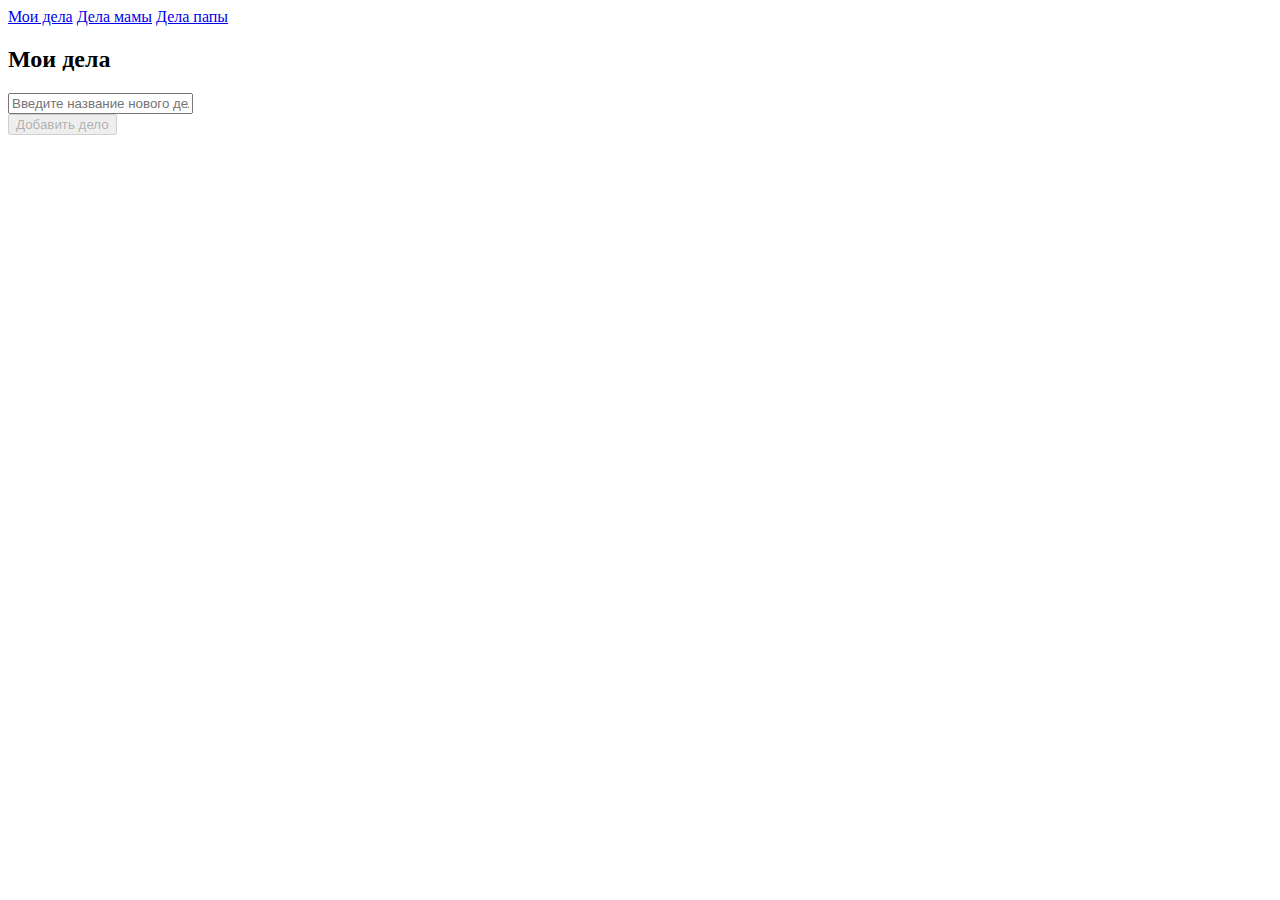
<file: 1. ToDo/index.html>
<!DOCTYPE html>
<html lang="ru">

<head>
  <meta charset="UTF-8">
  <meta http-equiv="X-UA-Compatible" content="IE=edge">
  <meta name="viewport" content="width=device-width, initial-scale=1.0">
  <title>TODO</title>
  <link rel="stylesheet" href="https://cdn.jsdelivr.net/npm/bootstrap@4.5.3/dist/css/bootstrap.min.css"
    integrity="sha384-TX8t27EcRE3e/ihU7zmQxVncDAy5uIKz4rEkgIXeMed4M0jlfIDPvg6uqKI2xXr2" crossorigin="anonymous">
  <script defer src="todo-app.js"></script>
  <script>
    document.addEventListener('DOMContentLoaded', function () {
        createTodoApp(document.getElementById('todo-app'), 'Мои дела', key = 'Мои дела')
    });
   </script>
</head>

<body>
  <div class="container mb-5">
    <nav class="nav">
      <a href="./index.html" class="nav-link btn-success">Мои дела</a>
      <a href="./mom.html" class="nav-link">Дела мамы</a>
      <a href="./dad.html" class="nav-link">Дела папы</a>
    </nav>
  </div>

  <div id="todo-app" class="container"></div>
</body>

</html>
</file>
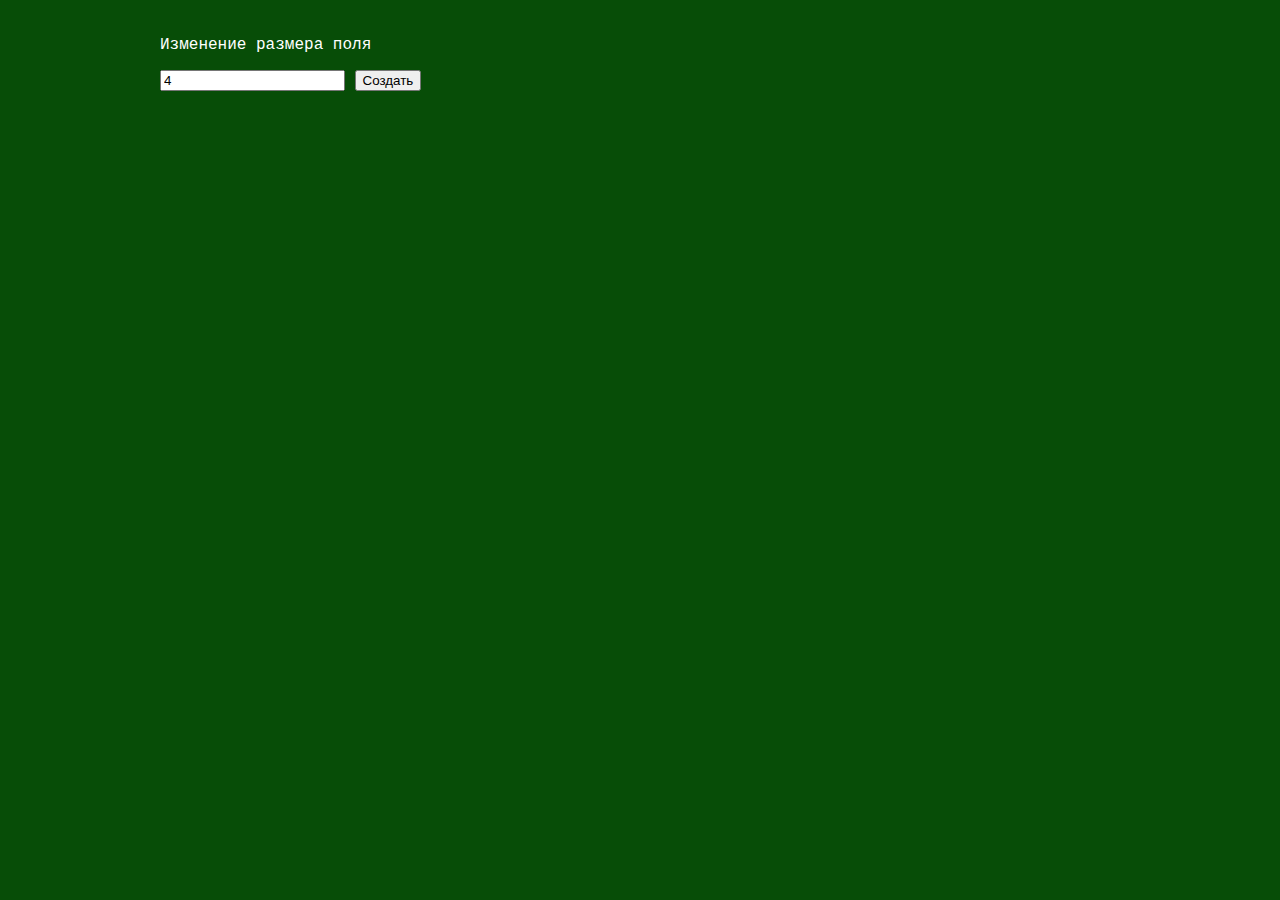
<file: 2. Game couples/index.html>
<!DOCTYPE html>
<html lang="ru">
<head>
  <meta charset="UTF-8">
  <meta http-equiv="X-UA-Compatible" content="IE=edge">
  <meta name="viewport" content="width=device-width, initial-scale=1.0">
  <title>Игра в пары</title>
  <link rel="stylesheet" href="style.css">
  <script src="script.js" defer></script>
</head>
<body>

  <div id="app" class="container" onsubmit="return false">
    <form id="form">
      <p>Изменение размера поля</p>
      <input type="number" id="option" value="4">
      <button onclick="createTable(app)">Создать</button>
    </form>
  </div>
</body>
</html>
</file>
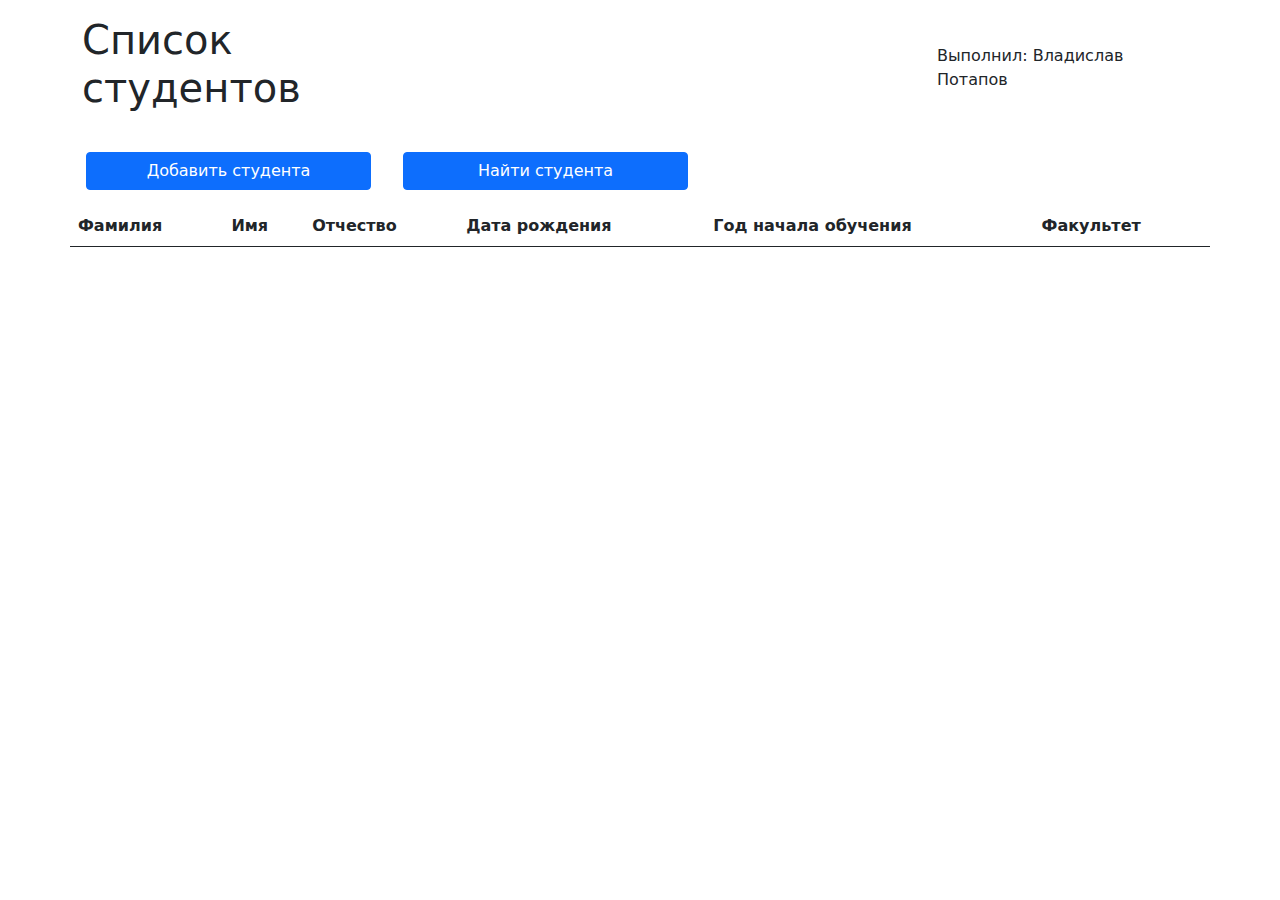
<file: 3. List of students/index.html>
<!DOCTYPE html>
<html lang="ru">

<head>
  <meta charset="UTF-8">
  <meta http-equiv="X-UA-Compatible" content="IE=edge">
  <meta name="viewport" content="width=device-width, initial-scale=1.0">
  <title>Список студентов</title>
  <link href="./sdn/bootstrap.min.css" rel="stylesheet">
  <script src="./sdn/just-validate.production.min.js"></script>
  <script type="module" src="index.js" defer></script>
</head>

<body id="app">
</body>

</html>
</file>
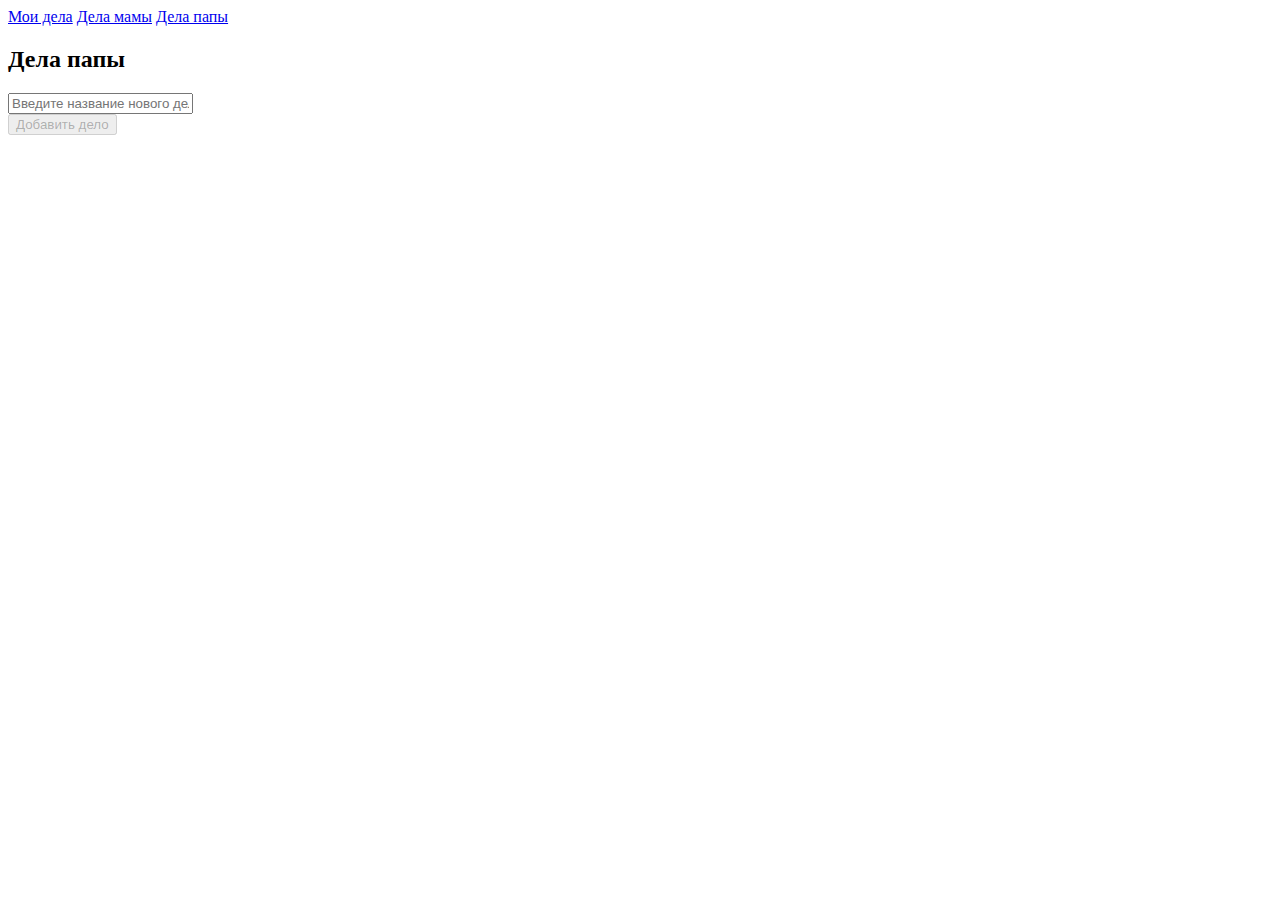
<file: 1. ToDo/dad.html>
<!DOCTYPE html>
<html lang="ru">

<head>
  <meta charset="UTF-8">
  <meta http-equiv="X-UA-Compatible" content="IE=edge">
  <meta name="viewport" content="width=device-width, initial-scale=1.0">
  <title>TODO</title>
  <link rel="stylesheet" href="https://cdn.jsdelivr.net/npm/bootstrap@4.5.3/dist/css/bootstrap.min.css"
    integrity="sha384-TX8t27EcRE3e/ihU7zmQxVncDAy5uIKz4rEkgIXeMed4M0jlfIDPvg6uqKI2xXr2" crossorigin="anonymous">
  <script defer src="todo-app.js"></script>
  <script>
   document.addEventListener('DOMContentLoaded', function () {
        createTodoApp(document.getElementById('todo-app'), 'Дела папы', key = 'Дела папы')
    });
  </script>
</head>

<body>
  <div class="container mb-5">
    <nav class="nav">
      <a href="./index.html" class="nav-link">Мои дела</a>
      <a href="./mom.html" class="nav-link">Дела мамы</a>
      <a href="./dad.html" class="nav-link btn-success">Дела папы</a>
    </nav>
  </div>

  <div id="todo-app" class="container"></div>

</body>

</html>
</file>
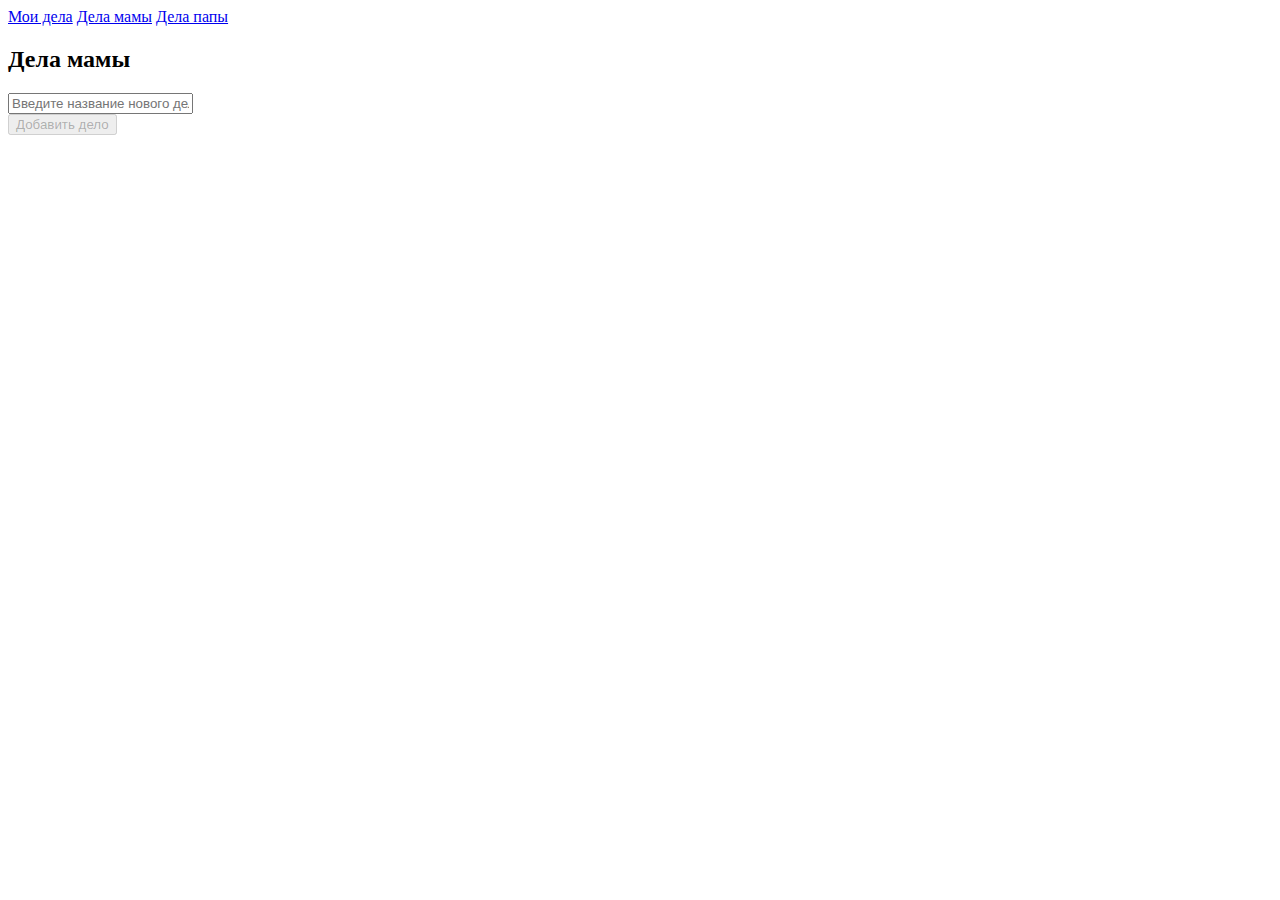
<file: 1. ToDo/mom.html>
<!DOCTYPE html>
<html lang="ru">

<head>
  <meta charset="UTF-8">
  <meta http-equiv="X-UA-Compatible" content="IE=edge">
  <meta name="viewport" content="width=device-width, initial-scale=1.0">
  <title>TODO</title>
  <link rel="stylesheet" href="https://cdn.jsdelivr.net/npm/bootstrap@4.5.3/dist/css/bootstrap.min.css"
    integrity="sha384-TX8t27EcRE3e/ihU7zmQxVncDAy5uIKz4rEkgIXeMed4M0jlfIDPvg6uqKI2xXr2" crossorigin="anonymous">
  <script defer src="todo-app.js"></script>
  <script>
    document.addEventListener('DOMContentLoaded', function () {
        createTodoApp(document.getElementById('todo-app'), 'Дела мамы', key = 'Дела мамы')
    });
  </script>
</head>

<body>
  <div class="container mb-5">
    <nav class="nav">
      <a href="./index.html" class="nav-link">Мои дела</a>
      <a href="./mom.html" class="nav-link btn-success">Дела мамы</a>
      <a href="./dad.html" class="nav-link">Дела папы</a>
    </nav>
  </div>

  <div id="todo-app" class="container"></div>

</body>

</html>
</file>
<file: 2. Game couples/style.css>
* {
    box-sizing: border-box;
}

html,
body {
    margin: 0;
    padding: 0;
}

body {
    background: rgb(7, 77, 7);
    height: 100vh;
    font-family: 'Courier New', Courier, monospace;
    color: white;
}

h1 {
    margin: 0;
}

.container {
    padding: 20px 20px;
    max-width: 1000px;
    margin: 0 auto;
}

.col-3 {
    width: 15%;
    margin: 5px
}

.mx-auto {
    margin: 0 auto;
}

.text-center {
    text-align: center;
}

.mb-3 {
    margin-bottom: 3rem;
}

.row {
    display: flex;
    flex-wrap: wrap;
    perspective: 1500px;
    justify-content: center;
}

.size-card {
    height: 200px;
    position: relative;
    border-radius: 10px;
    box-shadow: 0 0 5px black;
    transform: scale(1);
    transform-style: preserve-3d;
    transition: transform .8s;
}

.back-card {
    position: absolute;
    display: inline-block;
    height: 100%;
    padding: 60px 30px;
    font-size: 20px;
    text-align: center;
    font-weight: bold;
    font-style: italic;
    width: 100%;
    border-radius: 10px;
    background: linear-gradient(to bottom, #33ccff 0%, #ff99cc 100%);
    z-index: 2;
    transition: z-index ease-in-out .3s;
}

.fs-1 {
    position: absolute;
    top: 0;
    font-size: 60px;
    padding: 50px 20px;
    width: 100%;
    text-align: center;
    background: burlywood;
    border-radius: 10px;
    height: 100%;
    z-index: 1;
    transform: rotateY(180deg);
    transition: z-index ease-in-out .3s;
}

.size-card:active {
    transform: scale(0.97);
    transition: transform .3s;
}

.size-card.flip {
    transform: rotateY(180deg);
}

.size-card.flip .back-card {
    transition: z-index ease-in-out .3s;
    z-index: 1;
}

.size-card.flip .fs-1 {
    transition: z-index ease-in-out .3s;
    z-index: 2;
}
</file>
